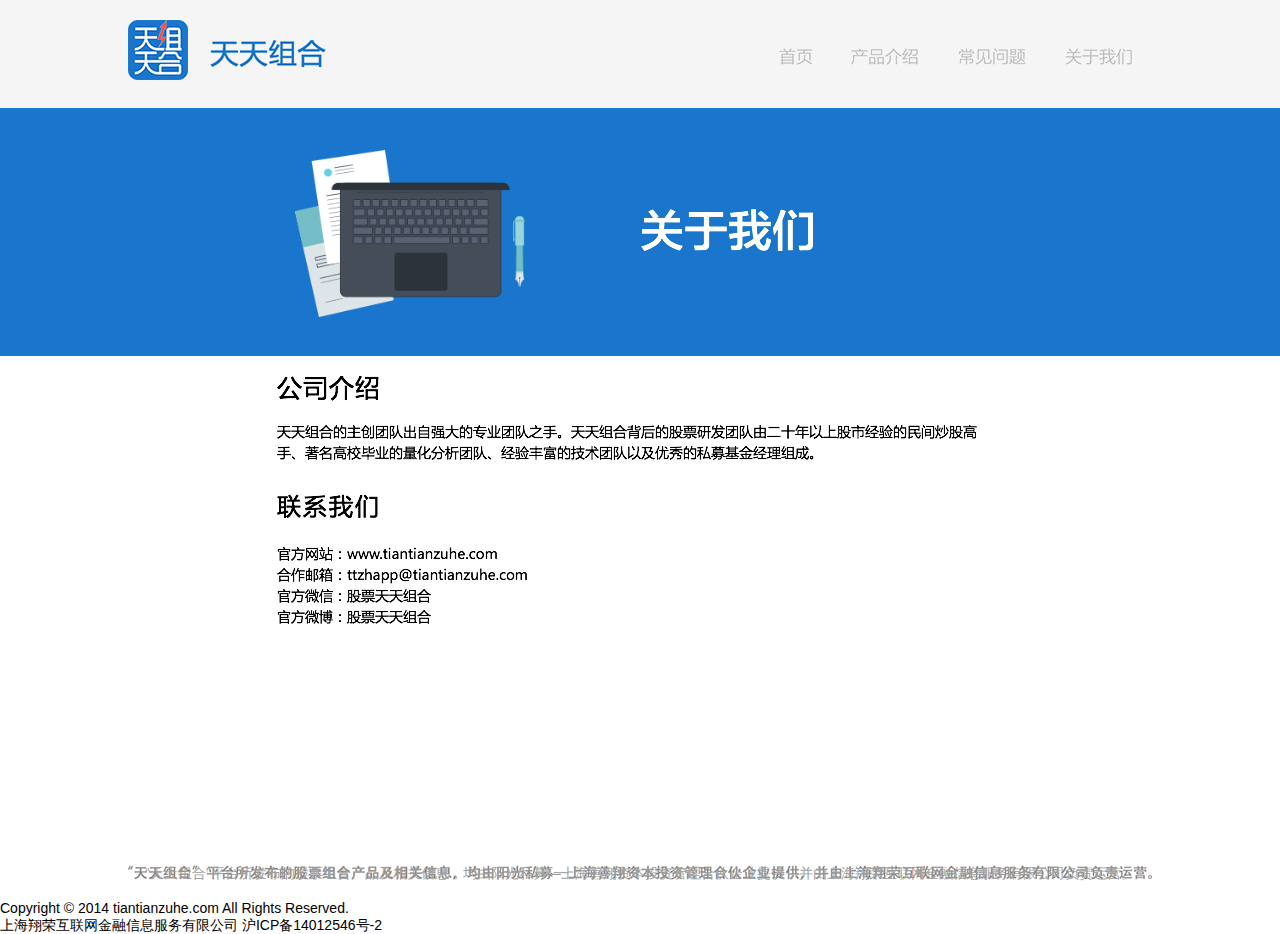
<file: templates/about-us.html>
<!DOCTYPE html>
<html class="html" lang="en-US">
 <head>

  <script type="text/javascript">
   if(typeof Muse == "undefined") window.Muse = {}; window.Muse.assets = {"required":["jquery-1.8.3.min.js", "museutils.js", "jquery.musepolyfill.bgsize.js", "jquery.watch.js", "about-us.css"], "outOfDate":[]};
</script>
  
  <meta http-equiv="Content-type" content="text/html;charset=UTF-8"/>
  <meta name="generator" content="2015.0.0.309"/>
  <title>ABOUT US</title>
  <!-- CSS -->
  <link rel="stylesheet" type="text/css" href="/static/css/site_global.css?4052507572"/>
  <link rel="stylesheet" type="text/css" href="/static/css/master_a-master.css?3961830315"/>
  <link rel="stylesheet" type="text/css" href="/static/css/about-us.css?405007439" id="pagesheet"/>
  <!-- Other scripts -->
  <script type="text/javascript">
   document.documentElement.className += ' js';
</script>
   </head>
 <body>

  <div class="clearfix" id="page"><!-- column -->
   <div class="position_content" id="page_position_content">
    <div class="browser_width colelem" id="u988-bw">
     <div id="u988"><!-- group -->
      <div class="clearfix" id="u988_align_to_page">
       <div class="grpelem" id="u989"><!-- image --></div>
       <div class="grpelem" id="u995"><!-- image --></div>
       <a class="nonblock nontext grpelem" id="u1482" href="/"><!-- simple frame --></a>
       <a class="nonblock nontext grpelem" id="u1489" href="/product/"><!-- simple frame --></a>
       <a class="nonblock nontext grpelem" id="u1495" href="/issue/"><!-- simple frame --></a>
       <a class="nonblock nontext MuseLinkActive grpelem" id="u1501" href="/about-us/"><!-- simple frame --></a>
      </div>
     </div>
    </div>
    <div class="browser_width colelem" id="u1342-bw">
     <div id="u1342"><!-- group -->
      <div class="clearfix" id="u1342_align_to_page">
       <div class="museBGSize grpelem" id="u1398"><!-- image --></div>
       <img class="grpelem" id="u2192-4" alt="关于我们" width="205" height="53" src="/static/images/u2192-4.png"/><!-- rasterized frame -->
      </div>
     </div>
    </div>
    <img class="colelem" id="u2681-4" alt="公司介绍" width="110" height="32" src="/static/images/u2681-4.png"/><!-- rasterized frame -->
    <img class="colelem" id="u1702-4" alt="天天组合的主创团队出自强大的专业团队之手。天天组合背后的股票研发团队由二十年以上股市经验的民间炒股高手、著名高校毕业的量化分析团队、经验丰富的技术团队以及优秀的私募基金经理组成。" width="700" height="42" src="/static/images/u1702-4.png"/><!-- rasterized frame -->
    <img class="colelem" id="u2680-4" alt="联系我们" width="110" height="30" src="/static/images/u2680-4.png"/><!-- rasterized frame -->
    <img class="colelem" id="u1712-11" alt="官方网站：www.tiantianzuhe.com
合作邮箱：ttzhapp@tiantianzuhe.com
官方微信：股票天天组合
官方微博：股票天天组合
" width="350" height="101" src="/static/images/u1712-11.png"/><!-- rasterized frame -->
    <div class="verticalspacer"></div>
<div class="museBGSize colelem" id="u1014">
        <p>
            “天天组合”平台所发布的股票组合产品及相关信息，均由阳光私募—上海善翔资本投资管理合伙企业提供，并由上海翔荣互联网金融信息服务有限公司负责运营。
        </p>
</div>

    <div class="browser_width colelem" id="u999-bw" style="display:none">
     <div id="u999"><!-- group -->
      <div class="clearfix" id="u999_align_to_page">
       <div class="grpelem" id="u2683"><!-- simple frame --></div>
       <div class="clearfix grpelem" id="pu2360"><!-- column -->
        <div class="colelem" id="u2360"><!-- simple frame --></div>
        <div class="clearfix colelem" id="pu2682"><!-- group -->
         <div class="grpelem" id="u2682"><!-- simple frame --></div>
         <div class="grpelem" id="u2684"><!-- simple frame --></div>
        </div>
       </div>
       <div class="grpelem" id="u2687"><!-- simple frame --></div>
      </div>
     </div>
    </div>


   </div>
  </div>
  <div id=preload></div>
  <div>
      <p id="footer_english">
          Copyright © 2014 tiantianzuhe.com All Rights Reserved.
          <br/>
          上海翔荣互联网金融信息服务有限公司 沪ICP备14012546号-2
      </p>
  </div><!--底部文字-->
  <!-- JS includes -->
  <script type="text/javascript">
   if (document.location.protocol != 'https:') document.write('\x3Cscript src="http://musecdn2.businesscatalyst.com/scripts/4.0/jquery-1.8.3.min.js" type="text/javascript">\x3C/script>');
</script>
  <script type="text/javascript">
   window.jQuery || document.write('\x3Cscript src="/static/scripts/jquery-1.8.3.min.js" type="text/javascript">\x3C/script>');
</script>
  <script src="/static/scripts/museutils.js?183364071" type="text/javascript"></script>
  <script src="/static/scripts/jquery.watch.js?71412426" type="text/javascript"></script>
  <script src="/static/scripts/jquery.musepolyfill.bgsize.js?4004268962" type="text/javascript"></script>
  <!-- Other scripts -->
  <script type="text/javascript">
   $(document).ready(function() { try {
(function(){var a={},b=function(a){if(a.match(/^rgb/))return a=a.replace(/\s+/g,"").match(/([\d\,]+)/gi)[0].split(","),(parseInt(a[0])<<16)+(parseInt(a[1])<<8)+parseInt(a[2]);if(a.match(/^\#/))return parseInt(a.substr(1),16);return 0};(function(){$('link[type="text/css"]').each(function(){var b=($(this).attr("href")||"").match(/\/?css\/([\w\-]+\.css)\?(\d+)/);b&&b[1]&&b[2]&&(a[b[1]]=b[2])})})();(function(){$("body").append('<div class="version" style="display:none; width:1px; height:1px;"></div>');
for(var c=$(".version"),d=0;d<Muse.assets.required.length;){var f=Muse.assets.required[d],g=f.match(/([\w\-\.]+)\.(\w+)$/),k=g&&g[1]?g[1]:null,g=g&&g[2]?g[2]:null;switch(g.toLowerCase()){case "css":k=k.replace(/\W/gi,"_").replace(/^([^a-z])/gi,"_$1");c.addClass(k);var g=b(c.css("color")),h=b(c.css("background-color"));g!=0||h!=0?(Muse.assets.required.splice(d,1),"undefined"!=typeof a[f]&&(g!=a[f]>>>24||h!=(a[f]&16777215))&&Muse.assets.outOfDate.push(f)):d++;c.removeClass(k);break;case "js":k.match(/^jquery-[\d\.]+/gi)&&
typeof $!="undefined"?Muse.assets.required.splice(d,1):d++;break;default:throw Error("Unsupported file type: "+g);}}c.remove();if(Muse.assets.outOfDate.length||Muse.assets.required.length)c="Some files on the server may be missing or incorrect. Clear browser cache and try again. If the problem persists please contact website author.",(d=location&&location.search&&location.search.match&&location.search.match(/muse_debug/gi))&&Muse.assets.outOfDate.length&&(c+="\nOut of date: "+Muse.assets.outOfDate.join(",")),d&&Muse.assets.required.length&&(c+="\nMissing: "+Muse.assets.required.join(",")),alert(c)})()})();
/* body */
Muse.Utils.transformMarkupToFixBrowserProblemsPreInit();/* body */
Muse.Utils.prepHyperlinks(true);/* body */
Muse.Utils.resizeHeight()/* resize height */
Muse.Utils.fullPage('#page');/* 100% height page */
Muse.Utils.showWidgetsWhenReady();/* body */
Muse.Utils.transformMarkupToFixBrowserProblems();/* body */
} catch(e) { if (e && 'function' == typeof e.notify) e.notify(); else Muse.Assert.fail('Error calling selector function:' + e); }});
</script>
   </body>
</html>
</file>
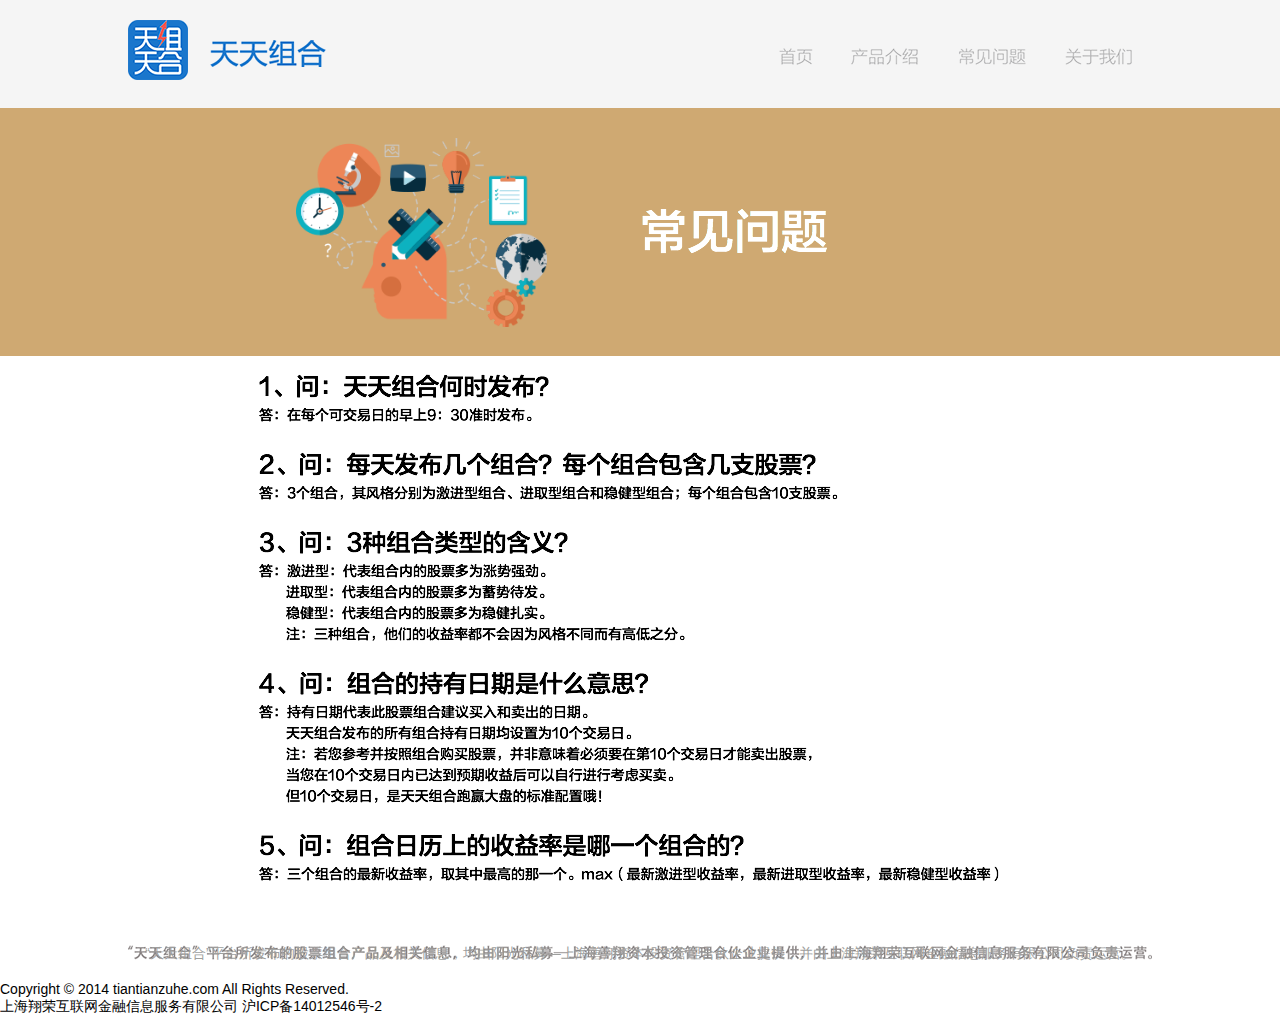
<file: templates/issue.html>
<!DOCTYPE html>
<html class="html" lang="en-US">
 <head>

  <script type="text/javascript">
   if(typeof Muse == "undefined") window.Muse = {}; window.Muse.assets = {"required":["jquery-1.8.3.min.js", "museutils.js", "jquery.musepolyfill.bgsize.js", "jquery.watch.js", "issue.css"], "outOfDate":[]};
</script>
  
  <meta http-equiv="Content-type" content="text/html;charset=UTF-8"/>
  <meta name="generator" content="2015.0.0.309"/>
  <title>issue</title>
  <!-- CSS -->
  <link rel="stylesheet" type="text/css" href="/static/css/site_global.css?4052507572"/>
  <link rel="stylesheet" type="text/css" href="/static/css/master_a-master.css?3961830315"/>
  <link rel="stylesheet" type="text/css" href="/static/css/issue.css?3947046642" id="pagesheet"/>
  <!-- Other scripts -->
  <script type="text/javascript">
   document.documentElement.className += ' js';
</script>
   </head>
 <body>

  <div class="clearfix" id="page"><!-- column -->
   <div class="position_content" id="page_position_content">
    <div class="browser_width colelem" id="u988-bw">
     <div id="u988"><!-- group -->
      <div class="clearfix" id="u988_align_to_page">
       <div class="grpelem" id="u989"><!-- image --></div>
       <div class="grpelem" id="u995"><!-- image --></div>
       <a class="nonblock nontext grpelem" id="u1482" href="/"><!-- simple frame --></a>
       <a class="nonblock nontext grpelem" id="u1489" href="/product/"><!-- simple frame --></a>
       <a class="nonblock nontext MuseLinkActive grpelem" id="u1495" href="/issue/"><!-- simple frame --></a>
       <a class="nonblock nontext grpelem" id="u1501" href="/about-us/"><!-- simple frame --></a>
      </div>
     </div>
    </div>
    <div class="browser_width colelem" id="u1339-bw">
     <div id="u1339"><!-- group -->
      <div class="clearfix" id="u1339_align_to_page">
       <div class="museBGSize grpelem" id="u1288"><!-- image --></div>
       <img class="grpelem" id="u2175-4" alt="常见问题" width="207" height="56" src="/static/images/u2175-4.png"/><!-- rasterized frame -->
      </div>
     </div>
    </div>
    <img class="colelem" id="u1714-43" alt="1、问：天天组合何时发布？
答：在每个可交易日的早上9：30准时发布。 2、问：每天发布几个组合？每个组合包含几支股票？
答：3个组合，其风格分别为激进型组合、进取型组合和稳健型组合；每个组合包含10支股票。 3、问：3种组合类型的含义？
答：激进型：代表组合内的股票多为涨势强劲。 进取型：代表组合内的股票多为蓄势待发。 稳健型：代表组合内的股票多为稳健扎实。 注：三种组合，他们的收益率都不会因为风格不同而有高低之分。 4、问：组合的持有日期是什么意思？
答：持有日期代表此股票组合建议买入和卖出的日期。 天天组合发布的所有组合持有日期均设置为10个交易日。 注：若您参考并按照组合购买股票，并非意味着必须要在第10个交易日才能卖出股票， 当您在10个交易日内已达到预期收益后可以自行进行考虑买卖。 但10个交易日，是天天组合跑赢大盘的标准配置哦！ 5、问：组合日历上的收益率是哪一个组合的？
答：三个组合的最新收益率，取其中最高的那一个。max（最新激进型收益率，最新进取型收益率，最新稳健型收益率） " width="761" height="567" src="/static/images/u1714-43.png"/><!-- rasterized frame -->
    <div class="verticalspacer"></div>
<div class="museBGSize colelem" id="u1014">
        <p>
            “天天组合”平台所发布的股票组合产品及相关信息，均由阳光私募—上海善翔资本投资管理合伙企业提供，并由上海翔荣互联网金融信息服务有限公司负责运营。
        </p>
</div>

    <div class="browser_width colelem" id="u999-bw" style="display:none">
     <div id="u999"><!-- group -->
      <div class="clearfix" id="u999_align_to_page">
       <div class="grpelem" id="u2683"><!-- simple frame --></div>
       <div class="clearfix grpelem" id="pu2360"><!-- column -->
        <div class="colelem" id="u2360"><!-- simple frame --></div>
        <div class="clearfix colelem" id="pu2682"><!-- group -->
         <div class="grpelem" id="u2682"><!-- simple frame --></div>
         <div class="grpelem" id="u2684"><!-- simple frame --></div>
        </div>
       </div>
       <div class="grpelem" id="u2687"><!-- simple frame --></div>
      </div>
     </div>
    </div>

   </div>
  </div>
  <div id=preload></div>
  <div>
      <p id="footer_english">
          Copyright © 2014 tiantianzuhe.com All Rights Reserved.
          <br/>
          上海翔荣互联网金融信息服务有限公司 沪ICP备14012546号-2
      </p>
  </div><!--底部文字-->
  <!-- JS includes -->
  <script type="text/javascript">
   if (document.location.protocol != 'https:') document.write('\x3Cscript src="http://musecdn2.businesscatalyst.com/scripts/4.0/jquery-1.8.3.min.js" type="text/javascript">\x3C/script>');
</script>
  <script type="text/javascript">
   window.jQuery || document.write('\x3Cscript src="/static/scripts/jquery-1.8.3.min.js" type="text/javascript">\x3C/script>');
</script>
  <script src="/static/scripts/museutils.js?183364071" type="text/javascript"></script>
  <script src="/static/scripts/jquery.watch.js?71412426" type="text/javascript"></script>
  <script src="/static/scripts/jquery.musepolyfill.bgsize.js?4004268962" type="text/javascript"></script>
  <!-- Other scripts -->
  <script type="text/javascript">
   $(document).ready(function() { try {
(function(){var a={},b=function(a){if(a.match(/^rgb/))return a=a.replace(/\s+/g,"").match(/([\d\,]+)/gi)[0].split(","),(parseInt(a[0])<<16)+(parseInt(a[1])<<8)+parseInt(a[2]);if(a.match(/^\#/))return parseInt(a.substr(1),16);return 0};(function(){$('link[type="text/css"]').each(function(){var b=($(this).attr("href")||"").match(/\/?css\/([\w\-]+\.css)\?(\d+)/);b&&b[1]&&b[2]&&(a[b[1]]=b[2])})})();(function(){$("body").append('<div class="version" style="display:none; width:1px; height:1px;"></div>');
for(var c=$(".version"),d=0;d<Muse.assets.required.length;){var f=Muse.assets.required[d],g=f.match(/([\w\-\.]+)\.(\w+)$/),k=g&&g[1]?g[1]:null,g=g&&g[2]?g[2]:null;switch(g.toLowerCase()){case "css":k=k.replace(/\W/gi,"_").replace(/^([^a-z])/gi,"_$1");c.addClass(k);var g=b(c.css("color")),h=b(c.css("background-color"));g!=0||h!=0?(Muse.assets.required.splice(d,1),"undefined"!=typeof a[f]&&(g!=a[f]>>>24||h!=(a[f]&16777215))&&Muse.assets.outOfDate.push(f)):d++;c.removeClass(k);break;case "js":k.match(/^jquery-[\d\.]+/gi)&&
typeof $!="undefined"?Muse.assets.required.splice(d,1):d++;break;default:throw Error("Unsupported file type: "+g);}}c.remove();if(Muse.assets.outOfDate.length||Muse.assets.required.length)c="Some files on the server may be missing or incorrect. Clear browser cache and try again. If the problem persists please contact website author.",(d=location&&location.search&&location.search.match&&location.search.match(/muse_debug/gi))&&Muse.assets.outOfDate.length&&(c+="\nOut of date: "+Muse.assets.outOfDate.join(",")),d&&Muse.assets.required.length&&(c+="\nMissing: "+Muse.assets.required.join(",")),alert(c)})()})();
/* body */
Muse.Utils.transformMarkupToFixBrowserProblemsPreInit();/* body */
Muse.Utils.prepHyperlinks(true);/* body */
Muse.Utils.resizeHeight()/* resize height */
Muse.Utils.fullPage('#page');/* 100% height page */
Muse.Utils.showWidgetsWhenReady();/* body */
Muse.Utils.transformMarkupToFixBrowserProblems();/* body */
} catch(e) { if (e && 'function' == typeof e.notify) e.notify(); else Muse.Assert.fail('Error calling selector function:' + e); }});
</script>
   </body>
</html>
</file>
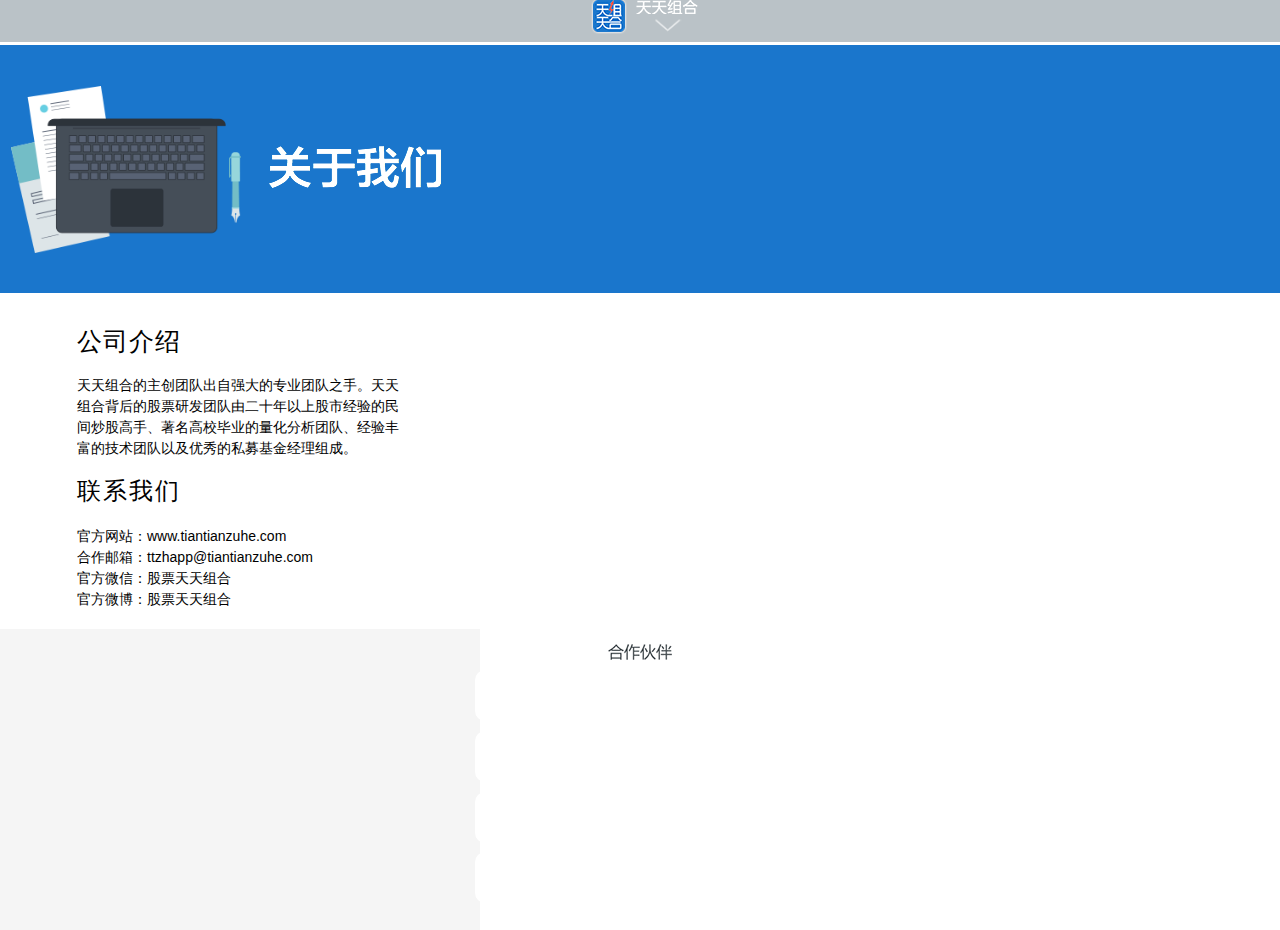
<file: templates/phone/abo.html>
<!DOCTYPE html>
<html class="html" lang="en-US">
 <head>

  <script type="text/javascript">
   if(typeof Muse == "undefined") window.Muse = {}; window.Muse.assets = {"required":["jquery-1.8.3.min.js", "museutils.js", "jquery.musepolyfill.bgsize.js", "webpro.js", "musewpdisclosure.js", "jquery.watch.js", "abo.css"], "outOfDate":[]};
</script>
  
  <meta http-equiv="Content-type" content="text/html;charset=UTF-8"/>
  <meta name="generator" content="2015.0.0.309"/>
  <title>abo</title>
  <meta name="viewport" content="width=480"/>
  <!-- CSS -->
  <link rel="stylesheet" type="text/css" href="/static/css/site_global.css?4052507572"/>
  <link rel="stylesheet" type="text/css" href="/static/css/master_a-master2.css?364045023"/>
  <link rel="stylesheet" type="text/css" href="/static/css/abo.css?3970747788" id="pagesheet"/>
  <!-- Other scripts -->
  <script type="text/javascript">
   document.documentElement.className += ' js';
</script>
   </head>
 <body>

  <div class="clearfix" id="page"><!-- column -->
   <div class="position_content" id="page_position_content">
    <div class="browser_width colelem" id="accordionu3904-bw">
     <ul class="AccordionWidget clearfix" id="accordionu3904"><!-- vertical box -->
      <li class="AccordionPanel clearfix colelem100" id="u3905"><!-- vertical box --><div class="AccordionPanelTab clearfix colelem100" id="u3906-6"><!-- content --><p>&nbsp;<span><span class="actAsInlineDiv normal_text" id="u6139"><!-- content --><span class="actAsDiv clearfix excludeFromNormalFlow" id="u6128"><!-- group --><span class="actAsDiv grpelem" id="u6129" data-mu-ie-matrix="progid:DXImageTransform.Microsoft.Matrix(M11=0,M12=1,M21=-1,M22=0,SizingMethod='auto expand')" data-mu-ie-matrix-dx="-8" data-mu-ie-matrix-dy="8"><!-- rasterized frame --><img id="u6129_img" alt="" width="12" height="27" src="/static/images/bollhavet-minimalistic-74-icon-pack-behance-giveaway-u6129.png"/></span><span class="actAsDiv clearfix grpelem" id="u6131"><!-- group --><span class="actAsDiv clearfix grpelem" id="u6132"><!-- group --><span class="actAsDiv grpelem" id="u6133"><!-- rasterized frame --></span><span class="actAsDiv grpelem" id="u6134"><!-- rasterized frame --></span></span></span></span></span></span></p></div><div class="AccordionPanelContent disn clearfix colelem100" id="u3907"><!-- column --><a class="nonblock nontext Button colelem" id="buttonu3917" href="/phone_index/"><!-- container box --></a><a class="nonblock nontext Button colelem" id="buttonu3926" href="/pro/"><!-- container box --></a><a class="nonblock nontext Button colelem" id="buttonu3927" href="/iss/"><!-- container box --></a><a class="nonblock nontext Button ButtonSelected colelem" id="buttonu3928" href="/abo/"><!-- container box --></a></div></li>
     </ul>
    </div>
    <div class="browser_width colelem" id="u6214-bw">
     <div class="clearfix" id="u6214"><!-- group -->
      <div class="museBGSize grpelem" id="u6215"><!-- image --></div>
      <img class="grpelem" id="u6216-4" alt="关于我们" width="205" height="53" src="/static/images/u6216-4.png"/><!-- rasterized frame -->
     </div>
    </div>
    <div class="clearfix colelem" id="u6220-4"><!-- content -->
     <p>公司介绍</p>
    </div>
    <div class="clearfix colelem" id="u6217-4"><!-- content -->
     <p>天天组合的主创团队出自强大的专业团队之手。天天组合背后的股票研发团队由二十年以上股市经验的民间炒股高手、著名高校毕业的量化分析团队、经验丰富的技术团队以及优秀的私募基金经理组成。</p>
    </div>
    <div class="clearfix colelem" id="u6219-4"><!-- content -->
     <p>联系我们</p>
    </div>
    <div class="clearfix colelem" id="u6218-11"><!-- content -->
     <p id="u6218-2">官方网站：www.tiantianzuhe.com</p>
     <p id="u6218-4">合作邮箱：ttzhapp@tiantianzuhe.com</p>
     <p id="u6218-6">官方微信：股票天天组合</p>
     <p id="u6218-8">官方微博：股票天天组合</p>
     <p>&nbsp;</p>
    </div>
    <div class="verticalspacer"></div>
    <div class="clearfix colelem" id="pu3378"><!-- group -->
     <div class="grpelem" id="u3378"><!-- simple frame --></div>
     <div class="browser_width grpelem" id="u3471-6-bw">
      <div class="clearfix" id="u3471-6"><!-- content -->
       <p><span id="u3471">​</span><span><span class="actAsInlineDiv normal_text" id="u3484"><!-- content --><span class="actAsDiv clearfix excludeFromNormalFlow" id="u3478"><!-- group --><span class="actAsDiv grpelem" id="u3482"><!-- simple frame --></span><span class="actAsDiv grpelem" id="u3483"><!-- simple frame --></span><span class="actAsDiv grpelem" id="u3480"><!-- simple frame --></span><span class="actAsDiv grpelem" id="u3481"><!-- simple frame --></span><span class="actAsDiv grpelem" id="u3479"><!-- simple frame --></span></span></span></span></p>
      </div>
     </div>
    </div>
   </div>
  </div>
  <!-- JS includes -->
  <script type="text/javascript">
   if (document.location.protocol != 'https:') document.write('\x3Cscript src="http://musecdn2.businesscatalyst.com/scripts/4.0/jquery-1.8.3.min.js" type="text/javascript">\x3C/script>');
</script>
  <script type="text/javascript">
   window.jQuery || document.write('\x3Cscript src="/static/scripts/jquery-1.8.3.min.js" type="text/javascript">\x3C/script>');
</script>
  <script src="/static/scripts/museutils.js?183364071" type="text/javascript"></script>
  <script src="/static/scripts/webpro.js?3803554875" type="text/javascript"></script>
  <script src="/static/scripts/musewpdisclosure.js?3993616448" type="text/javascript"></script>
  <script src="/static/scripts/jquery.watch.js?71412426" type="text/javascript"></script>
  <script src="/static/scripts/jquery.musepolyfill.bgsize.js?4004268962" type="text/javascript"></script>
  <!-- Other scripts -->
  <script type="text/javascript">
   $(document).ready(function() { try {
(function(){var a={},b=function(a){if(a.match(/^rgb/))return a=a.replace(/\s+/g,"").match(/([\d\,]+)/gi)[0].split(","),(parseInt(a[0])<<16)+(parseInt(a[1])<<8)+parseInt(a[2]);if(a.match(/^\#/))return parseInt(a.substr(1),16);return 0};(function(){$('link[type="text/css"]').each(function(){var b=($(this).attr("href")||"").match(/\/?css\/([\w\-]+\.css)\?(\d+)/);b&&b[1]&&b[2]&&(a[b[1]]=b[2])})})();(function(){$("body").append('<div class="version" style="display:none; width:1px; height:1px;"></div>');
for(var c=$(".version"),d=0;d<Muse.assets.required.length;){var f=Muse.assets.required[d],g=f.match(/([\w\-\.]+)\.(\w+)$/),k=g&&g[1]?g[1]:null,g=g&&g[2]?g[2]:null;switch(g.toLowerCase()){case "css":k=k.replace(/\W/gi,"_").replace(/^([^a-z])/gi,"_$1");c.addClass(k);var g=b(c.css("color")),h=b(c.css("background-color"));g!=0||h!=0?(Muse.assets.required.splice(d,1),"undefined"!=typeof a[f]&&(g!=a[f]>>>24||h!=(a[f]&16777215))&&Muse.assets.outOfDate.push(f)):d++;c.removeClass(k);break;case "js":k.match(/^jquery-[\d\.]+/gi)&&
typeof $!="undefined"?Muse.assets.required.splice(d,1):d++;break;default:throw Error("Unsupported file type: "+g);}}c.remove();if(Muse.assets.outOfDate.length||Muse.assets.required.length)c="Some files on the server may be missing or incorrect. Clear browser cache and try again. If the problem persists please contact website author.",(d=location&&location.search&&location.search.match&&location.search.match(/muse_debug/gi))&&Muse.assets.outOfDate.length&&(c+="\nOut of date: "+Muse.assets.outOfDate.join(",")),d&&Muse.assets.required.length&&(c+="\nMissing: "+Muse.assets.required.join(",")),alert(c)})()})();/* body */
Muse.Utils.transformMarkupToFixBrowserProblemsPreInit();/* body */
Muse.Utils.prepHyperlinks(true);/* body */
Muse.Utils.initWidget('#accordionu3904', function(elem) { return new WebPro.Widget.Accordion(elem, {canCloseAll:true,defaultIndex:-1}); });/* #accordionu3904 */
Muse.Utils.resizeHeight()/* resize height */
Muse.Utils.fullPage('#page');/* 100% height page */
Muse.Utils.showWidgetsWhenReady();/* body */
Muse.Utils.transformMarkupToFixBrowserProblems();/* body */
} catch(e) { if (e && 'function' == typeof e.notify) e.notify(); else Muse.Assert.fail('Error calling selector function:' + e); }});
</script>
   </body>
</html>
</file>
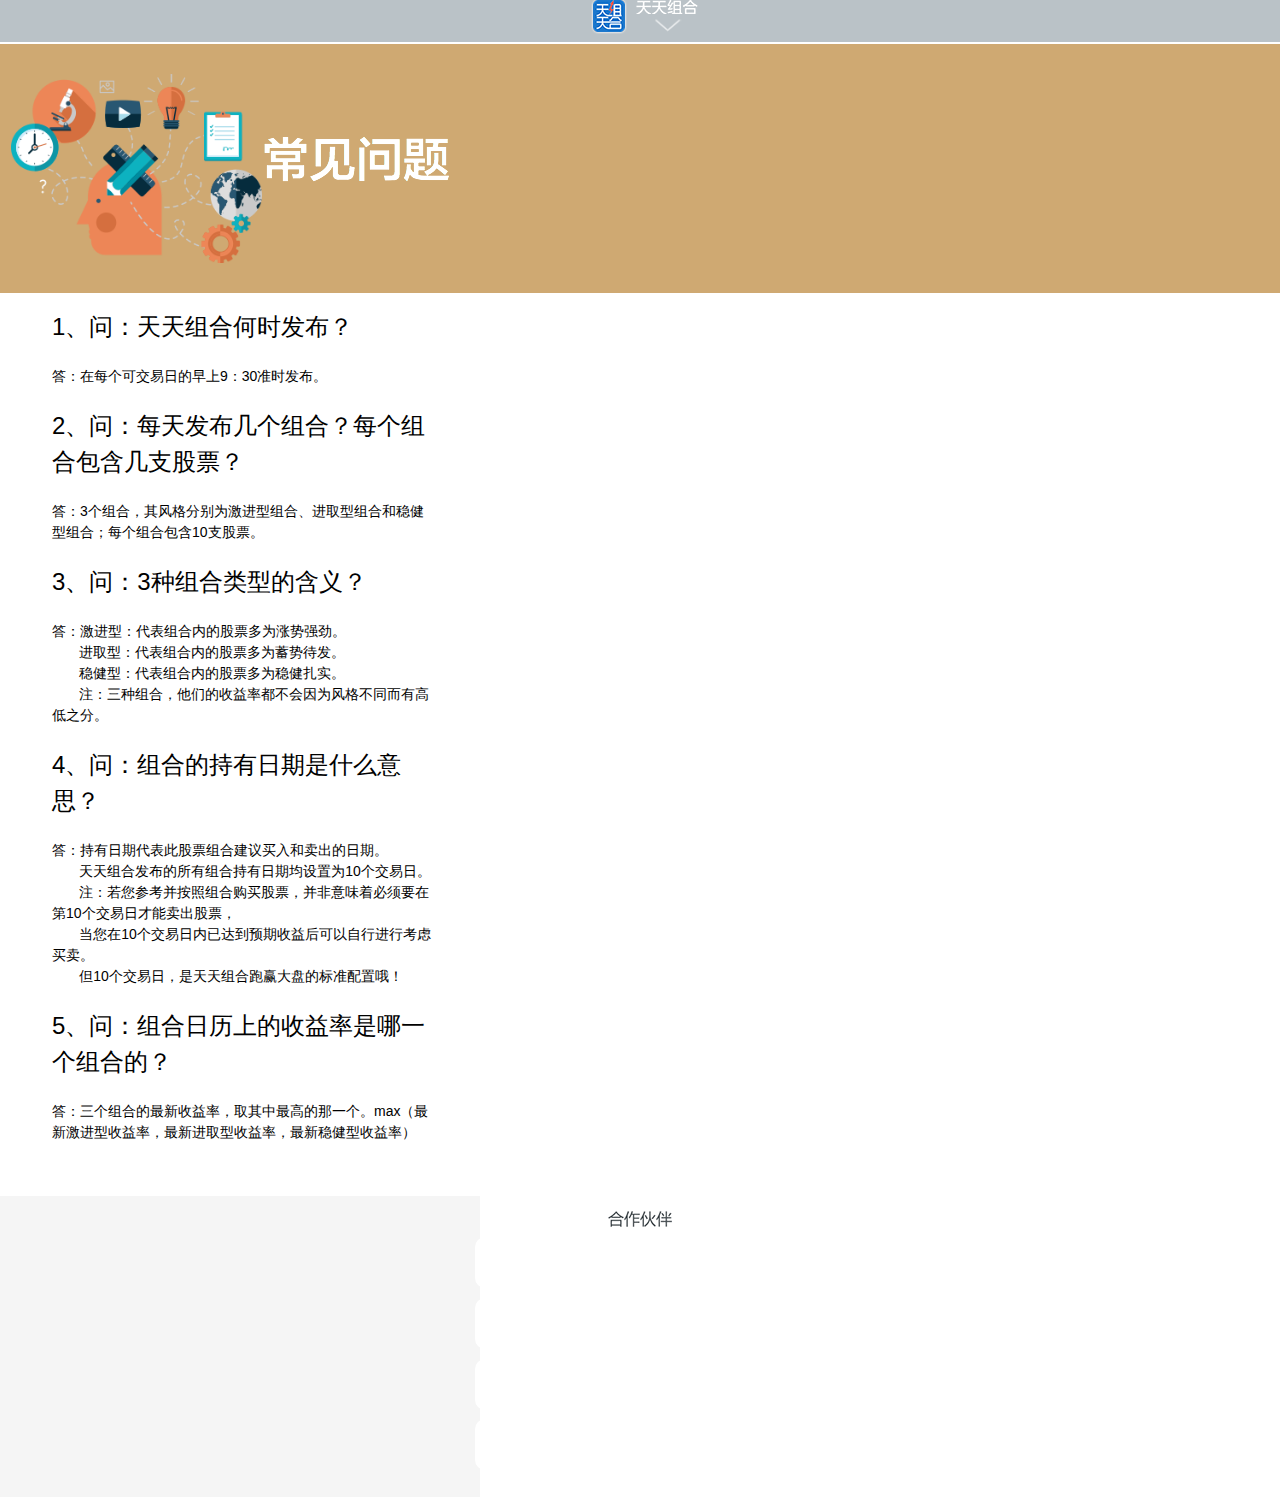
<file: templates/phone/iss.html>
<!DOCTYPE html>
<html class="html" lang="en-US">
 <head>

  <script type="text/javascript">
   if(typeof Muse == "undefined") window.Muse = {}; window.Muse.assets = {"required":["jquery-1.8.3.min.js", "museutils.js", "jquery.musepolyfill.bgsize.js", "webpro.js", "musewpdisclosure.js", "jquery.watch.js", "iss.css"], "outOfDate":[]};
</script>
  
  <meta http-equiv="Content-type" content="text/html;charset=UTF-8"/>
  <meta name="generator" content="2015.0.0.309"/>
  <title>iss</title>
  <meta name="viewport" content="width=480"/>
  <!-- CSS -->
  <link rel="stylesheet" type="text/css" href="/static/css/site_global.css?4052507572"/>
  <link rel="stylesheet" type="text/css" href="/static/css/master_a-master2.css?364045023"/>
  <link rel="stylesheet" type="text/css" href="/static/css/iss.css?314119776" id="pagesheet"/>
  <!-- Other scripts -->
  <script type="text/javascript">
   document.documentElement.className += ' js';
</script>
   </head>
 <body>

  <div class="clearfix" id="page"><!-- column -->
   <div class="position_content" id="page_position_content">
    <div class="browser_width colelem" id="accordionu3904-bw">
     <ul class="AccordionWidget clearfix" id="accordionu3904"><!-- vertical box -->
      <li class="AccordionPanel clearfix colelem100" id="u3905"><!-- vertical box --><div class="AccordionPanelTab clearfix colelem100" id="u3906-6"><!-- content --><p>&nbsp;<span><span class="actAsInlineDiv normal_text" id="u6139"><!-- content --><span class="actAsDiv clearfix excludeFromNormalFlow" id="u6128"><!-- group --><span class="actAsDiv grpelem" id="u6129" data-mu-ie-matrix="progid:DXImageTransform.Microsoft.Matrix(M11=0,M12=1,M21=-1,M22=0,SizingMethod='auto expand')" data-mu-ie-matrix-dx="-8" data-mu-ie-matrix-dy="8"><!-- rasterized frame --><img id="u6129_img" alt="" width="12" height="27" src="/static/images/bollhavet-minimalistic-74-icon-pack-behance-giveaway-u6129.png"/></span><span class="actAsDiv clearfix grpelem" id="u6131"><!-- group --><span class="actAsDiv clearfix grpelem" id="u6132"><!-- group --><span class="actAsDiv grpelem" id="u6133"><!-- rasterized frame --></span><span class="actAsDiv grpelem" id="u6134"><!-- rasterized frame --></span></span></span></span></span></span></p></div><div class="AccordionPanelContent disn clearfix colelem100" id="u3907"><!-- column --><a class="nonblock nontext Button colelem" id="buttonu3917" href="/phone_index/"><!-- container box --></a><a class="nonblock nontext Button colelem" id="buttonu3926" href="/pro/"><!-- container box --></a><a class="nonblock nontext Button ButtonSelected colelem" id="buttonu3927" href="/iss/"><!-- container box --></a><a class="nonblock nontext Button colelem" id="buttonu3928" href="/abo/"><!-- container box --></a></div></li>
     </ul>
    </div>
    <div class="clearfix colelem" id="pu6210"><!-- group -->
     <div class="browser_width grpelem" id="u6210-bw">
      <div class="clearfix" id="u6210"><!-- group -->
       <div class="museBGSize grpelem" id="u6211"><!-- image --></div>
      </div>
     </div>
     <img class="grpelem" id="u6212-4" alt="常见问题" width="207" height="56" src="/static/images/u6212-4.png"/><!-- rasterized frame -->
    </div>
    <div class="clearfix colelem" id="u6213-48"><!-- content -->
     <h1 id="u6213-2">1、问：天天组合何时发布？</h1>
     <p id="u6213-3">&nbsp;</p>
     <p id="u6213-5">答：在每个可交易日的早上9：30准时发布。</p>
     <p id="u6213-6">&nbsp;</p>
     <h1 id="u6213-8">2、问：每天发布几个组合？每个组合包含几支股票？</h1>
     <p id="u6213-9">&nbsp;</p>
     <p id="u6213-11">答：3个组合，其风格分别为激进型组合、进取型组合和稳健型组合；每个组合包含10支股票。</p>
     <p id="u6213-12">&nbsp;</p>
     <p id="u6213-14">3、问：3种组合类型的含义？</p>
     <p id="u6213-15">&nbsp;</p>
     <p id="u6213-17">答：激进型：代表组合内的股票多为涨势强劲。</p>
     <p id="u6213-19">&nbsp;&nbsp;&nbsp;&nbsp;&nbsp;&nbsp; 进取型：代表组合内的股票多为蓄势待发。</p>
     <p id="u6213-21">&nbsp;&nbsp;&nbsp;&nbsp;&nbsp;&nbsp; 稳健型：代表组合内的股票多为稳健扎实。</p>
     <p id="u6213-23">&nbsp;&nbsp;&nbsp;&nbsp;&nbsp;&nbsp; 注：三种组合，他们的收益率都不会因为风格不同而有高低之分。</p>
     <p id="u6213-24">&nbsp;</p>
     <p id="u6213-26">4、问：组合的持有日期是什么意思？</p>
     <p id="u6213-27">&nbsp;</p>
     <p id="u6213-29">答：持有日期代表此股票组合建议买入和卖出的日期。</p>
     <p id="u6213-31">&nbsp;&nbsp;&nbsp;&nbsp;&nbsp;&nbsp; 天天组合发布的所有组合持有日期均设置为10个交易日。</p>
     <p id="u6213-33">&nbsp;&nbsp;&nbsp;&nbsp;&nbsp;&nbsp; 注：若您参考并按照组合购买股票，并非意味着必须要在第10个交易日才能卖出股票，</p>
     <p id="u6213-35">&nbsp;&nbsp;&nbsp;&nbsp;&nbsp;&nbsp; 当您在10个交易日内已达到预期收益后可以自行进行考虑买卖。</p>
     <p id="u6213-37">&nbsp;&nbsp;&nbsp;&nbsp;&nbsp;&nbsp; 但10个交易日，是天天组合跑赢大盘的标准配置哦！</p>
     <p id="u6213-38">&nbsp;</p>
     <p id="u6213-40">5、问：组合日历上的收益率是哪一个组合的？</p>
     <p id="u6213-41">&nbsp;</p>
     <p id="u6213-43">答：三个组合的最新收益率，取其中最高的那一个。max（最新激进型收益率，最新进取型收益率，最新稳健型收益率）</p>
     <p>&nbsp;</p>
     <p>&nbsp;</p>
     <p>&nbsp;</p>
    </div>
    <div class="verticalspacer"></div>
    <div class="clearfix colelem" id="pu3378"><!-- group -->
     <div class="grpelem" id="u3378"><!-- simple frame --></div>
     <div class="browser_width grpelem" id="u3471-6-bw">
      <div class="clearfix" id="u3471-6"><!-- content -->
       <p><span id="u3471">​</span><span><span class="actAsInlineDiv normal_text" id="u3484"><!-- content --><span class="actAsDiv clearfix excludeFromNormalFlow" id="u3478"><!-- group --><span class="actAsDiv grpelem" id="u3482"><!-- simple frame --></span><span class="actAsDiv grpelem" id="u3483"><!-- simple frame --></span><span class="actAsDiv grpelem" id="u3480"><!-- simple frame --></span><span class="actAsDiv grpelem" id="u3481"><!-- simple frame --></span><span class="actAsDiv grpelem" id="u3479"><!-- simple frame --></span></span></span></span></p>
      </div>
     </div>
    </div>
   </div>
  </div>
  <!-- JS includes -->
  <script type="text/javascript">
   if (document.location.protocol != 'https:') document.write('\x3Cscript src="http://musecdn2.businesscatalyst.com/scripts/4.0/jquery-1.8.3.min.js" type="text/javascript">\x3C/script>');
</script>
  <script type="text/javascript">
   window.jQuery || document.write('\x3Cscript src="/static/scripts/jquery-1.8.3.min.js" type="text/javascript">\x3C/script>');
</script>
  <script src="/static/scripts/museutils.js?183364071" type="text/javascript"></script>
  <script src="/static/scripts/webpro.js?3803554875" type="text/javascript"></script>
  <script src="/static/scripts/musewpdisclosure.js?3993616448" type="text/javascript"></script>
  <script src="/static/scripts/jquery.watch.js?71412426" type="text/javascript"></script>
  <script src="/static/scripts/jquery.musepolyfill.bgsize.js?4004268962" type="text/javascript"></script>
  <!-- Other scripts -->
  <script type="text/javascript">
   $(document).ready(function() { try {
(function(){var a={},b=function(a){if(a.match(/^rgb/))return a=a.replace(/\s+/g,"").match(/([\d\,]+)/gi)[0].split(","),(parseInt(a[0])<<16)+(parseInt(a[1])<<8)+parseInt(a[2]);if(a.match(/^\#/))return parseInt(a.substr(1),16);return 0};(function(){$('link[type="text/css"]').each(function(){var b=($(this).attr("href")||"").match(/\/?css\/([\w\-]+\.css)\?(\d+)/);b&&b[1]&&b[2]&&(a[b[1]]=b[2])})})();(function(){$("body").append('<div class="version" style="display:none; width:1px; height:1px;"></div>');
for(var c=$(".version"),d=0;d<Muse.assets.required.length;){var f=Muse.assets.required[d],g=f.match(/([\w\-\.]+)\.(\w+)$/),k=g&&g[1]?g[1]:null,g=g&&g[2]?g[2]:null;switch(g.toLowerCase()){case "css":k=k.replace(/\W/gi,"_").replace(/^([^a-z])/gi,"_$1");c.addClass(k);var g=b(c.css("color")),h=b(c.css("background-color"));g!=0||h!=0?(Muse.assets.required.splice(d,1),"undefined"!=typeof a[f]&&(g!=a[f]>>>24||h!=(a[f]&16777215))&&Muse.assets.outOfDate.push(f)):d++;c.removeClass(k);break;case "js":k.match(/^jquery-[\d\.]+/gi)&&
typeof $!="undefined"?Muse.assets.required.splice(d,1):d++;break;default:throw Error("Unsupported file type: "+g);}}c.remove();if(Muse.assets.outOfDate.length||Muse.assets.required.length)c="Some files on the server may be missing or incorrect. Clear browser cache and try again. If the problem persists please contact website author.",(d=location&&location.search&&location.search.match&&location.search.match(/muse_debug/gi))&&Muse.assets.outOfDate.length&&(c+="\nOut of date: "+Muse.assets.outOfDate.join(",")),d&&Muse.assets.required.length&&(c+="\nMissing: "+Muse.assets.required.join(",")),alert(c)})()})();/* body */
Muse.Utils.transformMarkupToFixBrowserProblemsPreInit();/* body */
Muse.Utils.prepHyperlinks(true);/* body */
Muse.Utils.initWidget('#accordionu3904', function(elem) { return new WebPro.Widget.Accordion(elem, {canCloseAll:true,defaultIndex:-1}); });/* #accordionu3904 */
Muse.Utils.resizeHeight()/* resize height */
Muse.Utils.fullPage('#page');/* 100% height page */
Muse.Utils.showWidgetsWhenReady();/* body */
Muse.Utils.transformMarkupToFixBrowserProblems();/* body */
} catch(e) { if (e && 'function' == typeof e.notify) e.notify(); else Muse.Assert.fail('Error calling selector function:' + e); }});
</script>
   </body>
</html>
</file>
<file: static/css/site_global.css>
html
{
	min-height: 100%;
	min-width: 100%;
	-ms-text-size-adjust: none;
}

body,div,dl,dt,dd,ul,ol,li,nav,h1,h2,h3,h4,h5,h6,pre,code,form,fieldset,legend,input,button,textarea,p,blockquote,th,td,a
{
	margin: 0;
	padding: 0;
	border-width: 0;
	-webkit-transform-origin: left top;
	-ms-transform-origin: left top;
	-o-transform-origin: left top;
	transform-origin: left top;
}

table
{
	border-collapse: collapse;
	border-spacing: 0;
}

fieldset,img
{
	border: 0;
	-webkit-transform-origin: left top;
	-ms-transform-origin: left top;
	-o-transform-origin: left top;
	transform-origin: left top;
}

address,caption,cite,code,dfn,em,strong,th,var,optgroup
{
	font-style: inherit;
	font-weight: inherit;
}

del,ins
{
	text-decoration: none;
}

li
{
	list-style: none;
}

caption,th
{
	text-align: left;
}

h1,h2,h3,h4,h5,h6
{
	font-size: 100%;
	font-weight: inherit;
}

input,button,textarea,select,optgroup,option
{
	font-family: inherit;
	font-size: inherit;
	font-style: inherit;
	font-weight: inherit;
}

body
{
	font-family: Arial, Helvetica Neue, Helvetica, sans-serif;
	text-align: left;
	font-size: 14px;
	line-height: 17px;
	word-wrap: break-word;
	text-rendering: optimizeLegibility;/* kerning, primarily */
	-moz-font-feature-settings: 'liga';
	-ms-font-feature-settings: 'liga';
	-webkit-font-feature-settings: 'liga';
	font-feature-settings: 'liga';
}

@media screen and (-webkit-min-device-pixel-ratio:0)
{
	body { text-rendering:auto; }
}

a:link
{
	color: #0000FF;
	text-decoration: underline;
}

a:visited
{
	color: #800080;
	text-decoration: underline;
}

a:hover
{
	color: #0000FF;
	text-decoration: underline;
}

a:active
{
	color: #EE0000;
	text-decoration: underline;
}

a.nontext /* used to override default properties of 'a' tag */
{
	color: black;
	text-decoration: none;
	font-style: normal;
	font-weight: normal;
}

.normal_text
{
	color: #000000;
	direction: ltr;
	font-family: Arial, Helvetica Neue, Helvetica, sans-serif;
	font-size: 14px;
	font-style: normal;
	font-weight: normal;
	letter-spacing: 0px;
	line-height: 17px;
	text-align: left;
	text-decoration: none;
	text-indent: 0px;
	text-transform: none;
	vertical-align: 0px;
	padding: 0px;
}

.list0 li:before
{
	position: absolute;
	right: 100%;
	letter-spacing: 0px;
	text-decoration: none;
	font-weight: normal;
	font-style: normal;
}

.rtl-list li:before
{
	right: auto;
	left: 100%;
}

.nls-None > li:before,.nls-None .list3 > li:before,.nls-None .list6 > li:before
{
	margin-right: 6px;
	content: '•';
}

.nls-None .list1 > li:before,.nls-None .list4 > li:before,.nls-None .list7 > li:before
{
	margin-right: 6px;
	content: '○';
}

.nls-None,.nls-None .list1,.nls-None .list2,.nls-None .list3,.nls-None .list4,.nls-None .list5,.nls-None .list6,.nls-None .list7,.nls-None .list8
{
	padding-left: 34px;
}

.nls-None.rtl-list,.nls-None .list1.rtl-list,.nls-None .list2.rtl-list,.nls-None .list3.rtl-list,.nls-None .list4.rtl-list,.nls-None .list5.rtl-list,.nls-None .list6.rtl-list,.nls-None .list7.rtl-list,.nls-None .list8.rtl-list
{
	padding-left: 0px;
	padding-right: 34px;
}

.nls-None .list2 > li:before,.nls-None .list5 > li:before,.nls-None .list8 > li:before
{
	margin-right: 6px;
	content: '-';
}

.nls-None.rtl-list > li:before,.nls-None .list1.rtl-list > li:before,.nls-None .list2.rtl-list > li:before,.nls-None .list3.rtl-list > li:before,.nls-None .list4.rtl-list > li:before,.nls-None .list5.rtl-list > li:before,.nls-None .list6.rtl-list > li:before,.nls-None .list7.rtl-list > li:before,.nls-None .list8.rtl-list > li:before
{
	margin-right: 0px;
	margin-left: 6px;
}

.TabbedPanelsTab
{
	white-space: nowrap;
}

.MenuBar  .MenuBarView,.MenuBar  .SubMenuView /* Resets for ul and li in menus */
{
	display: block;
	list-style: none;
}

.MenuBar .SubMenu
{
	display: none;
	position: absolute;
}

.NoWrap
{
	white-space: nowrap;
	word-wrap: normal;
}

.rootelem /* the root of the artwork tree */
{
	margin-left: auto;
	margin-right: auto;
}

.colelem /* a child element of a column */
{
	display: inline;
	float: left;
	clear: both;
}

.colelem100 /* a child element of a column that is 100% width */
{
	clear: both;
}

.grpelem /* a child element of a group */
{
	display: inline;
	float: left;
}

.clearfix:after /* force a container to fit around floated items */
{
	content: "\0020";
	visibility: hidden;
	display: block;
	height: 0;
	clear: both;
}

*:first-child+html .clearfix /* IE7 */
{
	zoom: 1;
}

.clip_frame /* used to clip the contents as in the case of an image frame */
{
	overflow: hidden;
}

.inclusion_context /* context for positioning a group of elements that share the same height */
{
	display: table;
	table-layout: fixed;
	width: 0.01px;
}

.inclelem /* element of an inclusion context */
{
	display: table-cell;
	vertical-align: top;
}

.f3s_mid /* 3-slice frame, middle slice */
{
	background-repeat: repeat;
}

.f3s_top,.f3s_bot /* 3-slice frame, top slice */
{
	background-repeat: no-repeat;
}

.f9s_top_left,.f9s_bot_left /* 9-slice frame, left corner slice */
{
	background-repeat: no-repeat;
	background-position: left;
}

.f9s_top_right,.f9s_bot_right /* 9-slice frame, right corner slice */
{
	background-repeat: no-repeat;
	background-position: right;
}

.f9s_top_mid,.f9s_bot_mid /* 9-slice frame, top/bottom horizontal slice */
{
	background-repeat: repeat-x;
	background-position: 0px 0px;
}

.f9s_mid_left /* 9-slice frame, left vertical slice */
{
	background-repeat: repeat-y;
	background-position: left;
}

.f9s_mid_right /* 9-slice frame, right vertical slice */
{
	background-repeat: repeat-y;
	background-position: right;
}

.f9s_center /* 9-slice frame, center slice */
{
	background-repeat: repeat;
	background-position: 0px 0px;
}

.popup_anchor /* anchors an abspos popup */
{
	position: relative;
	width: 0px;
	height: 0px;
}

.popup_element
{
	z-index: 100000;
}

.svg
{
	display: block;
	vertical-align: top;
}

span.wrap /* used to force wrap after floated array when nested inside a paragraph */
{
	content: '';
	clear: left;
	display: block;
}

span.actAsInlineDiv /* used to simulate a DIV with inline display when already nested inside a paragraph */
{
	display: inline-block;
}

.position_content,.excludeFromNormalFlow /* used when child content is larger than parent */
{
	float: left;
}

.preload_images /* used to preload images used in non-default states */
{
	position: absolute;
	overflow: hidden;
	left: -9999px;
	top: -9999px;
	height: 1px;
	width: 1px;
}

preload /* used to specifiy the dimension of preload item */
{
	height: 1px;
	width: 1px;
}

.animateStates
{
	-webkit-transition: 0.3s ease-in-out;
	-moz-transition: 0.3s ease-in-out;
	-o-transition: 0.3s ease-in-out;
	transition: 0.3s ease-in-out;
}

input:focus,textarea:focus /* remove default focussed input styling */
{
	outline: none;
}

textarea
{
	resize: none;
	overflow: auto;
}

.fld-prompt /* form placeholders cursor behavior */
{
	pointer-events: none;
}

.wrapped-input /* form inputs & placeholders let div styling show thru */
{
	position: absolute;
	top: 0;
	left: 0;
	background: transparent;
	border: none;
}

.submit-btn /* form submit buttons on top of sibling elements */
{
	z-index: 50000;
	cursor: pointer;
}

.anchor_item /* used to specify anchor properties */
{
	width: 22px;
	height: 18px;
}

.MenuBar .SubMenuVisible,.MenuBarVertical .SubMenuVisible,.MenuBar .SubMenu .SubMenuVisible,.popup_element.Active,span.actAsPara,.actAsDiv,a.nonblock.nontext,img.block
{
	display: block;
}

.ose_ei
{
	visibility: hidden;
	z-index: 0;
}

.widget_invisible,.js .invi,.js .mse_pre_init,.js .an_invi /* used to hide the widget before loaded */
{
	visibility: hidden;
}

.no_vert_scroll
{
	overflow-y: hidden;
}

.always_vert_scroll
{
	overflow-y: scroll;
}

.always_horz_scroll
{
	overflow-x: scroll;
}

.popup_element.Inactive,.js .disn,.hidden
{
	display: none;
}

.fullscreen
{
	overflow: hidden;
	left: 0px;
	top: 0px;
	position: fixed;
	height: 100%;
	width: 100%;
	-moz-box-sizing: border-box;
	-webkit-box-sizing: border-box;
	-ms-box-sizing: border-box;
	box-sizing: border-box;
}

.fullwidth
{
	position: absolute;
}

.borderbox
{
	-moz-box-sizing: border-box;
	-webkit-box-sizing: border-box;
	-ms-box-sizing: border-box;
	box-sizing: border-box;
}

.scroll_wrapper
{
	position: absolute;
	overflow: auto;
	left: 0px;
	right: 0px;
	top: 0px;
	bottom: 0px;
	padding-top: 0px;
	padding-bottom: 0px;
	margin-top: 0px;
	margin-bottom: 0px;
}

.browser_width > *
{
	position: absolute;
	left: 0px;
	right: 0px;
}

.list0 li,.MenuBar .MenuItemContainer,.SlideShowContentPanel .fullscreen img
{
	position: relative;
}

.accordion_wrapper
{
	display: inline;
	float: left;
	width: 0px;
}

.fld-checkbox input[type=checkbox],.fld-radiobutton input[type=radio] /* Hide native checkbox */
{
	position: absolute;
	overflow: hidden;
	clip: rect(0px, 0px, 0px, 0px);
	height: 1px;
	width: 1px;
	margin: -1px;
	padding: 0;
	border: 0;
}

.fld-checkbox input[type=checkbox] + label,.fld-radiobutton input[type=radio] + label
{
	display: inline-block;
	background-repeat: no-repeat;
	cursor: pointer;
	float: left;
	width: 100%;
	height: 100%;
}

.pointer_cursor,.fld-recaptcha-mode,.fld-recaptcha-refresh,.fld-recaptcha-help
{
	cursor: pointer;
}

p,h1,h2,h3,h4,h5,h6,ol,ul,span.actAsPara /* disable Android font boosting */
{
	max-height: 1000000px;
}

.superscript
{
	vertical-align: super;
	font-size: 66%;
	line-height: 0;
}

.subscript
{
	vertical-align: sub;
	font-size: 66%;
	line-height: 0;
}

.wp-slideshow-clip,.SlideShowWidget /* disable pointer events on slide shows */
{
	-ms-touch-action: none;
	touch-action: none;
}
</file>
<file: static/css/master_a-master.css>
#u3366
{
	border-style: none;
	border-color: transparent;
	background-color: transparent;
	position: relative;
}

#u989
{
	position: relative;
	background: transparent url("../images/logo.png") no-repeat left top;
	background-size: contain;
}

#u995
{
	position: relative;
	background: transparent url("../images/logo%20name-u995-fr.png") no-repeat left top;
	background-size: contain;
}

#u1482
{
	position: relative;
	background: transparent url("../images/home1-u1482-fr.png") no-repeat center center;
	background-size: contain;
}

#u1482:hover
{
	background: transparent url("../images/home2-u1482-r-fr.png") no-repeat center center;
	background-size: contain;
}

#u1489
{
	position: relative;
	background: transparent url("../images/introduce1-u1489-fr.png") no-repeat center center;
	background-size: contain;
}

#u1489:hover
{
	background: transparent url("../images/introduce2-u1489-r-fr.png") no-repeat center center;
	background-size: contain;
}

#u1495
{
	position: relative;
	background: transparent url("../images/issue1-u1495-fr.png") no-repeat center center;
	background-size: contain;
}

#u1495:hover
{
	background: transparent url("../images/issue2-u1495-r-fr.png") no-repeat center center;
	background-size: contain;
}

#u1501
{
	position: relative;
	background: transparent url("../images/about1-u1501-fr.png") no-repeat center center;
	background-size: contain;
}

#u1501:hover
{
	background: transparent url("../images/about2-u1501-r-fr.png") no-repeat center center;
	background-size: contain;
}

#u1014
{
	position: relative;
	background: transparent url("../images/text1-u1014-fr.png") no-repeat left top;
	background-size: contain;
}

#u988,#u999
{
	background-color: #F5F5F5;
}

#u988_align_to_page,#u999_align_to_page
{
	position: relative;
}

#u2360
{
	position: relative;
	background: transparent url("../images/co_worker-u3482-fr.png") no-repeat center center;
	background-size: contain;
}

#u2683,#u2682,#u2684,#u2687
{
	background-color: #FFFFFF;
	border-radius: 10px;
	position: relative;
}

#u1012
{
	position: relative;
	background: transparent url("../images/english-u1012-fr.png") no-repeat center center;
	background-size: contain;
}

#u1010
{
	position: relative;
	background: transparent url("../images/company%20name-u1010-fr.png") no-repeat center center;
	background-size: contain;
}

#u1014 > p
{
	color: rgb(158, 159, 158);
	height: 24px;
	text-align: center;
}
</file>
<file: static/css/about-us.css>
.version.about_us /* version checker */
{
	color: #000018;
	background-color: #23EC4F;
}

.html
{
	background-color: #FFFFFF;
}

#page
{
	z-index: 1;
	width: 1024px;
	min-height: 657px;
	background-image: none;
	border-style: none;
	border-color: #000000;
	background-color: transparent;
	margin-left: auto;
	margin-right: auto;
}

#page_position_content
{
	padding-bottom: 20px;
	width: 0.01px;
}

#u988
{
	z-index: 2;
	min-height: 80px;
	padding-bottom: 28px;
}

#u989
{
	z-index: 3;
	width: 60px;
	height: 60px;
	margin-right: -10000px;
	margin-top: 20px;
	left: 100px;
}

#u995
{
	z-index: 4;
	width: 116px;
	height: 27px;
	margin-right: -10000px;
	margin-top: 40px;
	left: 182px;
}

#u1482
{
	z-index: 9;
	width: 41px;
	height: 19px;
	margin-right: -10000px;
	margin-top: 48px;
	left: 747px;
}

#u1482:hover
{
	width: 41px;
	height: 19px;
	min-height: 0px;
	margin: 48px -10000px 0px 0px;
}

#u1489
{
	z-index: 10;
	width: 77px;
	height: 19px;
	margin-right: -10000px;
	margin-top: 48px;
	left: 818px;
}

#u1495
{
	z-index: 11;
	width: 77px;
	height: 19px;
	margin-right: -10000px;
	margin-top: 48px;
	left: 925px;
}

#u1501
{
	z-index: 12;
	width: 77px;
	height: 19px;
	margin-right: -10000px;
	margin-top: 48px;
	left: 1032px;
}

#u1489:hover,#u1495:hover,#u1501:hover
{
	width: 77px;
	height: 19px;
	min-height: 0px;
	margin: 48px -10000px 0px 0px;
}

#u988-bw
{
	z-index: 2;
	min-height: 80px;
}

#u1342
{
	z-index: 18;
	min-height: 209px;
	background-color: #1A76CC;
	padding-bottom: 39px;
}

#u1342_align_to_page
{
	margin-left: auto;
	margin-right: auto;
	width: 1024px;
	position: relative;
	left: -100px;
}

#u1398
{
	z-index: 19;
	width: 230px;
	height: 167px;
	position: relative;
	margin-right: -10000px;
	margin-top: 42px;
	left: 267px;
	background: transparent url("../images/smart2.png") no-repeat left top;
	background-size: contain;
}

#u2192-4
{
	z-index: 35;
	display: block;
	vertical-align: top;
	position: relative;
	margin-right: -10000px;
	margin-top: 97px;
	left: 612px;
}

#u1342-bw
{
	z-index: 18;
	min-height: 209px;
}

#u2681-4
{
	z-index: 43;
	display: block;
	vertical-align: top;
	margin-left: 149px;
	margin-top: 16px;
	position: relative;
}

#u1702-4
{
	z-index: 20;
	display: block;
	vertical-align: top;
	margin-left: 149px;
	margin-top: 17px;
	position: relative;
}

#u2680-4
{
	z-index: 39;
	display: block;
	vertical-align: top;
	margin-left: 149px;
	margin-top: 28px;
	position: relative;
}

#u1712-11
{
	z-index: 24;
	display: block;
	vertical-align: top;
	margin-left: 149px;
	margin-top: 22px;
	position: relative;
}

#u1014
{
	z-index: 8;
	width: 1024px;
	height: 15px;
	margin-top: 9px;
}

#u999
{
	z-index: 5;
	min-height: 117px;
	padding-bottom: 35px;
}

#u988_align_to_page,#u999_align_to_page
{
	margin-left: auto;
	margin-right: auto;
	width: 1024px;
	left: -100px;
}

#u2683
{
	z-index: 17;
	width: 198px;
	height: 61px;
	margin-right: -10000px;
	margin-top: 56px;
	left: 120px;
}

#pu2360
{
	width: 0.01px;
	margin-right: -10000px;
	margin-top: 26px;
	margin-left: 382px;
}

#u2360
{
	z-index: 13;
	width: 118px;
	height: 16px;
	margin-left: 171px;
}

#pu2682
{
	width: 0.01px;
	margin-top: 14px;
}

#u2682
{
	z-index: 14;
	width: 198px;
	height: 61px;
	margin-right: -10000px;
}

#u2684
{
	z-index: 15;
	width: 198px;
	height: 61px;
	margin-right: -10000px;
	left: 262px;
}

#u2687
{
	z-index: 16;
	width: 198px;
	height: 61px;
	margin-right: -10000px;
	margin-top: 56px;
	left: 906px;
}

#u999-bw
{
	z-index: 5;
	min-height: 117px;
	margin-top: 3px;
}

#u1012
{
	z-index: 7;
	width: 52px;
	height: 16px;
	margin-left: 486px;
	margin-top: 12px;
}

#u1010
{
	z-index: 6;
	width: 194px;
	height: 14px;
	margin-left: 415px;
	margin-top: 9px;
}

body
{
	position: relative;
	min-width: 1024px;
}

#page .verticalspacer
{
	clear: both;
}
</file>
<file: static/css/issue.css>
.version.issue /* version checker */
{
	color: #0000EB;
	background-color: #4326F2;
}

.html
{
	background-color: #FFFFFF;
}

#page
{
	z-index: 1;
	width: 1024px;
	min-height: 657px;
	background-image: none;
	border-style: none;
	border-color: #000000;
	background-color: transparent;
	margin-left: auto;
	margin-right: auto;
}

#page_position_content
{
	padding-bottom: 21px;
	width: 0.01px;
}

#u988
{
	z-index: 2;
	min-height: 80px;
	padding-bottom: 28px;
}

#u989
{
	z-index: 3;
	width: 60px;
	height: 60px;
	margin-right: -10000px;
	margin-top: 20px;
	left: 100px;
}

#u995
{
	z-index: 4;
	width: 116px;
	height: 27px;
	margin-right: -10000px;
	margin-top: 40px;
	left: 182px;
}

#u1482
{
	z-index: 9;
	width: 41px;
	height: 19px;
	margin-right: -10000px;
	margin-top: 48px;
	left: 747px;
}

#u1482:hover
{
	width: 41px;
	height: 19px;
	min-height: 0px;
	margin: 48px -10000px 0px 0px;
}

#u1489
{
	z-index: 10;
	width: 77px;
	height: 19px;
	margin-right: -10000px;
	margin-top: 48px;
	left: 818px;
}

#u1495
{
	z-index: 11;
	width: 77px;
	height: 19px;
	margin-right: -10000px;
	margin-top: 48px;
	left: 925px;
}

#u1501
{
	z-index: 12;
	width: 77px;
	height: 19px;
	margin-right: -10000px;
	margin-top: 48px;
	left: 1032px;
}

#u1489:hover,#u1495:hover,#u1501:hover
{
	width: 77px;
	height: 19px;
	min-height: 0px;
	margin: 48px -10000px 0px 0px;
}

#u988-bw
{
	z-index: 2;
	min-height: 80px;
}

#u1339
{
	z-index: 18;
	min-height: 219px;
	background-color: #CFA972;
	padding-bottom: 29px;
}

#u1339_align_to_page
{
	margin-left: auto;
	margin-right: auto;
	width: 1024px;
	position: relative;
	left: -100px;
}

#u1288
{
	z-index: 19;
	width: 251px;
	height: 189px;
	position: relative;
	margin-right: -10000px;
	margin-top: 30px;
	left: 268px;
	background: transparent url("../images/imagess.png") no-repeat left top;
	background-size: contain;
}

#u2175-4
{
	z-index: 63;
	display: block;
	vertical-align: top;
	position: relative;
	margin-right: -10000px;
	margin-top: 96px;
	left: 612px;
}

#u1339-bw
{
	z-index: 18;
	min-height: 219px;
}

#u1714-43
{
	z-index: 20;
	display: block;
	vertical-align: top;
	margin-left: 131px;
	margin-top: 13px;
	position: relative;
}

#u1014
{
	z-index: 8;
	width: 1024px;
	height: 15px;
	margin-top: 8px;
}

#u999
{
	z-index: 5;
	min-height: 117px;
	padding-bottom: 35px;
}

#u988_align_to_page,#u999_align_to_page
{
	margin-left: auto;
	margin-right: auto;
	width: 1024px;
	left: -100px;
}

#u2683
{
	z-index: 17;
	width: 198px;
	height: 61px;
	margin-right: -10000px;
	margin-top: 56px;
	left: 120px;
}

#pu2360
{
	width: 0.01px;
	margin-right: -10000px;
	margin-top: 26px;
	margin-left: 382px;
}

#u2360
{
	z-index: 13;
	width: 118px;
	height: 16px;
	margin-left: 171px;
}

#pu2682
{
	width: 0.01px;
	margin-top: 14px;
}

#u2682
{
	z-index: 14;
	width: 198px;
	height: 61px;
	margin-right: -10000px;
}

#u2684
{
	z-index: 15;
	width: 198px;
	height: 61px;
	margin-right: -10000px;
	left: 262px;
}

#u2687
{
	z-index: 16;
	width: 198px;
	height: 61px;
	margin-right: -10000px;
	margin-top: 56px;
	left: 906px;
}

#u999-bw
{
	z-index: 5;
	min-height: 117px;
	margin-top: 3px;
}

#u1012
{
	z-index: 7;
	width: 52px;
	height: 16px;
	margin-left: 486px;
	margin-top: 12px;
}

#u1010
{
	z-index: 6;
	width: 194px;
	height: 14px;
	margin-left: 415px;
	margin-top: 10px;
}

body
{
	position: relative;
	min-width: 1024px;
}

#page .verticalspacer
{
	clear: both;
}
</file>
<file: static/css/master_a-master2.css>
#accordionu3904,#u3905
{
	border-style: none;
	background-color: transparent;
}

#u3906-6
{
	border-style: none;
	background-color: #BAC2C7;
	text-indent: 7px;
	text-align: center;
}

#u3906-6.AccordionPanelTabOpen
{
	background-color: #BAC2C7;
}

#u3906-6.AccordionPanelTabOpen p,#u3906-6.AccordionPanelTabOpen span
{
	text-align: center;
}

#u6129
{
	-webkit-transform: matrix(0,-1,1,0,0,0);
	-ms-transform: matrix(0,-1,1,0,0,0);
	transform: matrix(0,-1,1,0,0,0);
	position: relative;
}

#u6129_img
{
	display: block;
	vertical-align: top;
}

#u6131,#u6132
{
	border-style: none;
	border-color: transparent;
	background-color: transparent;
	position: relative;
}

#u6133
{
	vertical-align: top;
	position: relative;
	background: url("/static/images/logo-u6133.png") no-repeat 0px 0px;
}

#u6134
{
	vertical-align: top;
	position: relative;
	background: url("/static/images/logo%20name-u6134.png") no-repeat 0px 0px;
}

#u3907
{
	border-style: none;
	background-color: #FFFFFF;
}

#buttonu3917
{
	border-color: #787878;
	position: relative;
	background: transparent url("/static/images/home1-buttonu3917-fr.png") no-repeat center center;
	background-size: contain;
}

#buttonu3917:hover
{
	background: #85DAFF url("/static/images/home2-buttonu3917-r-fr.png") no-repeat center center;
	background-size: contain;
}

#buttonu3917.ButtonSelected
{
	background: transparent url("/static/images/home1-buttonu3917-fr.png") no-repeat center center;
	background-size: contain;
}

#buttonu3926
{
	border-color: #787878;
	position: relative;
	background: transparent url("/static/images/introduce1-buttonu3926-fr.png") no-repeat center center;
	background-size: contain;
}

#buttonu3926:hover
{
	background: #85DAFF url("/static/images/introduce2-buttonu3926-r-fr.png") no-repeat center center;
	background-size: contain;
}

#buttonu3926.ButtonSelected
{
	background: transparent url("/static/images/introduce1-buttonu3926-fr.png") no-repeat center center;
	background-size: contain;
}

#buttonu3927
{
	border-color: #787878;
	position: relative;
	background: transparent url("/static/images/issue1-buttonu3927-fr.png") no-repeat center center;
	background-size: contain;
}

#buttonu3927:hover
{
	background: #85DAFF url("/static/images/issue2-buttonu3927-r-fr.png") no-repeat center center;
	background-size: contain;
}

#buttonu3927.ButtonSelected
{
	background: transparent url("/static/images/issue1-buttonu3927-fr.png") no-repeat center center;
	background-size: contain;
}

#buttonu3928
{
	border-color: #787878;
	position: relative;
	background: transparent url("/static/images/about1-buttonu3928-fr.png") no-repeat center center;
	background-size: contain;
}

#buttonu3928:hover
{
	background: #85DAFF url("/static/images/about2-buttonu3928-r-fr.png") no-repeat center center;
	background-size: contain;
}

#buttonu3928.ButtonSelected
{
	background: transparent url("/static/images/about1-buttonu3928-fr.png") no-repeat center center;
	background-size: contain;
}

.AccordionPanelTab /* accordion */
{
	cursor: pointer;
}

#u3378
{
	background-color: #F5F5F5;
	position: relative;
}

#u3471-6
{
	background-color: transparent;
	text-align: center;
}

#u3471
{
	font-size: 1px;
	line-height: 0px;
}

#u6128,#u3478
{
	border-style: none;
	border-color: transparent;
	background-color: transparent;
}

#u3482
{
	position: relative;
	background: transparent url("/static/images/co_worker-u3482-fr.png") no-repeat center center;
	background-size: contain;
}

#u3483,#u3480,#u3481,#u3479
{
	background-color: #FFFFFF;
	border-radius: 10px;
	position: relative;
}
</file>
<file: static/css/abo.css>
.version.abo /* version checker */
{
	color: #0000EC;
	background-color: #ACCD8C;
}

@-ms-viewport
{
	width: 480px;
}

@-webkit-viewport
{
	width: 480px;
}

@-o-viewport
{
	width: 480px;
}

@-moz-viewport
{
	width: 480px;
}

@viewport
{
	width: 480px;
}

.html
{
	background-color: #FFFFFF;
}

#page
{
	z-index: 1;
	width: 480px;
	min-height: 650.7500000000005px;
	background-image: none;
	border-style: none;
	border-color: #000000;
	background-color: transparent;
	padding-bottom: 0px;
}

#page_position_content
{
	margin-bottom: -28px;
	width: 0.01px;
}

#u3905
{
	z-index: 17;
}

#u3906-6
{
	z-index: 18;
	min-height: 42px;
}

#u3906-6.AccordionPanelTabOpen
{
	padding-top: 0px;
	padding-bottom: 0px;
	min-height: 42px;
	margin: 0px;
}

#u6128
{
	z-index: 24;
	width: 105px;
}

#u6129
{
	z-index: 25;
	margin-bottom: -8px;
	width: 12px;
	margin-right: -10000px;
	margin-top: 12px;
	left: 69px;
}

#u6131
{
	z-index: 27;
	width: 105px;
	margin-right: -10000px;
}

#u6132
{
	z-index: 28;
	width: 105px;
	margin-right: -10000px;
}

#u6133
{
	z-index: 29;
	width: 38px;
	height: 38px;
	margin-bottom: -3px;
	margin-right: -10000px;
	margin-top: -3px;
	left: -3px;
}

#u6134
{
	z-index: 30;
	width: 62px;
	height: 15px;
	margin-right: -10000px;
	left: 43px;
}

#u3907
{
	z-index: 32;
	padding-top: 3px;
	padding-bottom: 2px;
}

#buttonu3917
{
	z-index: 33;
	width: 480px;
	height: 28px;
}

#buttonu3917:hover
{
	width: 480px;
	height: 28px;
	min-height: 0px;
	margin: 0px;
}

#buttonu3917.ButtonSelected
{
	width: 480px;
	height: 28px;
	min-height: 0px;
	margin: 0px;
}

#buttonu3926
{
	z-index: 34;
	width: 480px;
	height: 28px;
	margin-top: 4px;
}

#buttonu3926:hover
{
	width: 480px;
	height: 28px;
	min-height: 0px;
	margin: 4px 0px 0px;
}

#buttonu3927
{
	z-index: 35;
	width: 480px;
	height: 30px;
	margin-top: 3px;
}

#buttonu3927:hover
{
	width: 480px;
	height: 30px;
	min-height: 0px;
	margin: 3px 0px 0px;
}

#buttonu3927.ButtonSelected
{
	width: 480px;
	height: 30px;
	min-height: 0px;
	margin: 3px 0px 0px;
}

#buttonu3928
{
	z-index: 36;
	width: 480px;
	height: 28px;
	margin-top: 4px;
}

#buttonu3926.ButtonSelected,#buttonu3928:hover
{
	width: 480px;
	height: 28px;
	min-height: 0px;
	margin: 4px 0px 0px;
}

#buttonu3928.ButtonSelected
{
	width: 480px;
	height: 28px;
	min-height: 0px;
	margin: 4px 0px 0px;
}

#accordionu3904,#accordionu3904-bw
{
	z-index: 16;
}

#u6214
{
	z-index: 37;
	min-height: 208px;
	background-color: #1A76CC;
	padding-bottom: 40px;
}

#u6215
{
	z-index: 38;
	width: 230px;
	height: 167px;
	position: relative;
	margin-right: -10000px;
	margin-top: 41px;
	left: 11px;
	background: transparent url("/static/images/smart2.png") no-repeat left top;
	background-size: contain;
}

#u6216-4
{
	z-index: 39;
	display: block;
	vertical-align: top;
	position: relative;
	margin-right: -10000px;
	margin-top: 97px;
	left: 268px;
}

#u6214-bw
{
	z-index: 37;
	min-height: 208px;
	margin-top: 3px;
}

#u6220-4
{
	z-index: 62;
	width: 106px;
	min-height: 32px;
	background-color: transparent;
	line-height: 30px;
	font-size: 25px;
	letter-spacing: 1px;
	font-family: Arial, Helvetica Neue, Helvetica, sans-serif;
	margin-left: 77px;
	margin-top: 33px;
	position: relative;
}

#u6217-4
{
	z-index: 43;
	width: 325px;
	min-height: 34px;
	background-color: transparent;
	line-height: 21px;
	font-family: Arial, Helvetica Neue, Helvetica, sans-serif;
	margin-left: 77px;
	margin-top: 17px;
	position: relative;
}

#u6219-4
{
	z-index: 58;
	width: 106px;
	min-height: 30px;
	background-color: transparent;
	line-height: 29px;
	font-size: 24px;
	letter-spacing: 2px;
	font-family: Arial, Helvetica Neue, Helvetica, sans-serif;
	margin-left: 77px;
	margin-top: 17px;
	position: relative;
}

#u6218-11
{
	z-index: 47;
	width: 325px;
	min-height: 87px;
	background-color: transparent;
	font-family: Arial, Helvetica Neue, Helvetica, sans-serif;
	margin-left: 77px;
	margin-top: 20px;
	position: relative;
}

#u6218-2,#u6218-4,#u6218-6,#u6218-8
{
	line-height: 21px;
}

#pu3378
{
	width: 0.01px;
}

#u3378
{
	z-index: 2;
	width: 480px;
	height: 301px;
	margin-right: -10000px;
	margin-top: 1px;
}

#u3484
{
	margin-top: 16px;
	margin-bottom: -16px;
}

#u3478
{
	z-index: 9;
	width: 330px;
}

#u3482
{
	z-index: 10;
	width: 118px;
	height: 16px;
	margin-right: -10000px;
	left: 106px;
}

#u3483
{
	z-index: 11;
	width: 330px;
	height: 51px;
	margin-right: -10000px;
	margin-top: 148px;
}

#u3480
{
	z-index: 12;
	width: 330px;
	height: 51px;
	margin-right: -10000px;
	margin-top: 87px;
}

#u3481
{
	z-index: 13;
	width: 330px;
	height: 51px;
	margin-right: -10000px;
	margin-top: 26px;
}

#u3479
{
	z-index: 14;
	width: 330px;
	height: 51px;
	margin-right: -10000px;
	margin-top: 208px;
}

#u3471-6,#u3471-6-bw
{
	z-index: 3;
	min-height: 291px;
}

body
{
	position: relative;
	min-width: 480px;
	padding-bottom: 17px;
}

#page .verticalspacer
{
	clear: both;
}
</file>
<file: static/css/iss.css>
.version.iss /* version checker */
{
	color: #000012;
	background-color: #B91660;
}

@-ms-viewport
{
	width: 480px;
}

@-webkit-viewport
{
	width: 480px;
}

@-o-viewport
{
	width: 480px;
}

@-moz-viewport
{
	width: 480px;
}

@viewport
{
	width: 480px;
}

.html
{
	background-color: #FFFFFF;
}

#page
{
	z-index: 1;
	width: 480px;
	min-height: 651px;
	background-image: none;
	border-style: none;
	border-color: #000000;
	background-color: transparent;
}

#page_position_content
{
	margin-bottom: -28px;
	width: 0.01px;
}

#u3905
{
	z-index: 17;
}

#u3906-6
{
	z-index: 18;
	min-height: 42px;
}

#u3906-6.AccordionPanelTabOpen
{
	padding-top: 0px;
	padding-bottom: 0px;
	min-height: 42px;
	margin: 0px;
}

#u6128
{
	z-index: 24;
	width: 105px;
}

#u6129
{
	z-index: 25;
	margin-bottom: -8px;
	width: 12px;
	margin-right: -10000px;
	margin-top: 12px;
	left: 69px;
}

#u6131
{
	z-index: 27;
	width: 105px;
	margin-right: -10000px;
}

#u6132
{
	z-index: 28;
	width: 105px;
	margin-right: -10000px;
}

#u6133
{
	z-index: 29;
	width: 38px;
	height: 38px;
	margin-bottom: -3px;
	margin-right: -10000px;
	margin-top: -3px;
	left: -3px;
}

#u6134
{
	z-index: 30;
	width: 62px;
	height: 15px;
	margin-right: -10000px;
	left: 43px;
}

#u3907
{
	z-index: 32;
	padding-top: 3px;
	padding-bottom: 2px;
}

#buttonu3917
{
	z-index: 33;
	width: 480px;
	height: 28px;
}

#buttonu3917:hover
{
	width: 480px;
	height: 28px;
	min-height: 0px;
	margin: 0px;
}

#buttonu3917.ButtonSelected
{
	width: 480px;
	height: 28px;
	min-height: 0px;
	margin: 0px;
}

#buttonu3926
{
	z-index: 34;
	width: 480px;
	height: 28px;
	margin-top: 4px;
}

#buttonu3926:hover
{
	width: 480px;
	height: 28px;
	min-height: 0px;
	margin: 4px 0px 0px;
}

#buttonu3927
{
	z-index: 35;
	width: 480px;
	height: 30px;
	margin-top: 3px;
}

#buttonu3927:hover
{
	width: 480px;
	height: 30px;
	min-height: 0px;
	margin: 3px 0px 0px;
}

#buttonu3927.ButtonSelected
{
	width: 480px;
	height: 30px;
	min-height: 0px;
	margin: 3px 0px 0px;
}

#buttonu3928
{
	z-index: 36;
	width: 480px;
	height: 28px;
	margin-top: 4px;
}

#buttonu3926.ButtonSelected,#buttonu3928:hover
{
	width: 480px;
	height: 28px;
	min-height: 0px;
	margin: 4px 0px 0px;
}

#buttonu3928.ButtonSelected
{
	width: 480px;
	height: 28px;
	min-height: 0px;
	margin: 4px 0px 0px;
}

#accordionu3904,#accordionu3904-bw
{
	z-index: 16;
}

#pu6210
{
	width: 0.01px;
	margin-top: 2px;
}

#u6210
{
	z-index: 37;
	min-height: 218px;
	background-color: #CFA972;
	padding-bottom: 30px;
}

#u6211
{
	z-index: 38;
	width: 251px;
	height: 189px;
	position: relative;
	margin-right: -10000px;
	margin-top: 30px;
	left: 11px;
	background: transparent url("/static/images/imagess.png") no-repeat left top;
	background-size: contain;
}

#u6210-bw
{
	z-index: 37;
	min-height: 218px;
}

#u6212-4
{
	z-index: 39;
	display: block;
	vertical-align: top;
	position: relative;
	margin-right: -10000px;
	margin-top: 88px;
	left: 262px;
}

#u6213-48
{
	z-index: 43;
	width: 384px;
	min-height: 323px;
	background-color: transparent;
	font-family: Arial, Helvetica Neue, Helvetica, sans-serif;
	margin-left: 52px;
	margin-top: 16px;
	position: relative;
}

#u6213-2,#u6213-8,#u6213-14,#u6213-26,#u6213-40
{
	font-size: 24px;
	line-height: 36px;
}

#u6213-3,#u6213-5,#u6213-6,#u6213-9,#u6213-11,#u6213-12,#u6213-15,#u6213-17,#u6213-19,#u6213-21,#u6213-23,#u6213-24,#u6213-27,#u6213-29,#u6213-31,#u6213-33,#u6213-35,#u6213-37,#u6213-38,#u6213-41,#u6213-43
{
	line-height: 21px;
}

#pu3378
{
	width: 0.01px;
}

#u3378
{
	z-index: 2;
	width: 480px;
	height: 301px;
	margin-right: -10000px;
	margin-top: 1px;
}

#u3484
{
	margin-top: 16px;
	margin-bottom: -16px;
}

#u3478
{
	z-index: 9;
	width: 330px;
}

#u3482
{
	z-index: 10;
	width: 118px;
	height: 16px;
	margin-right: -10000px;
	left: 106px;
}

#u3483
{
	z-index: 11;
	width: 330px;
	height: 51px;
	margin-right: -10000px;
	margin-top: 148px;
}

#u3480
{
	z-index: 12;
	width: 330px;
	height: 51px;
	margin-right: -10000px;
	margin-top: 87px;
}

#u3481
{
	z-index: 13;
	width: 330px;
	height: 51px;
	margin-right: -10000px;
	margin-top: 26px;
}

#u3479
{
	z-index: 14;
	width: 330px;
	height: 51px;
	margin-right: -10000px;
	margin-top: 208px;
}

#u3471-6,#u3471-6-bw
{
	z-index: 3;
	min-height: 291px;
}

body
{
	position: relative;
	min-width: 480px;
	padding-bottom: 17px;
}

#page .verticalspacer
{
	clear: both;
}
</file>
